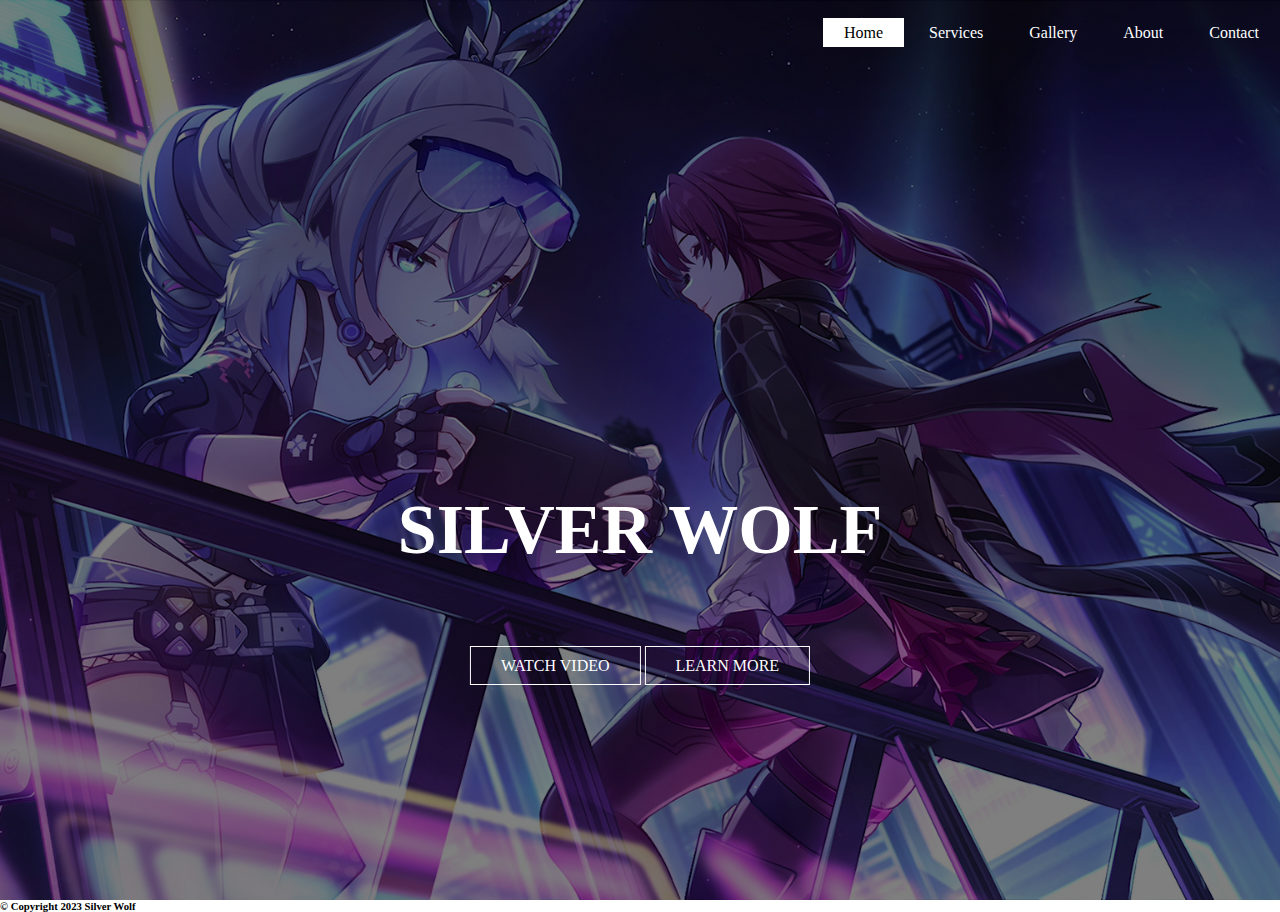
<file: index.html>
<!DOCTYPE html>
<html>
    <head>
        <meta charset = "utf" lang=en>
        <meta name="viewport" content="width=device-width, initial-scale=1.0">
        <title>SILVER WOLF </title>
        <link rel="stylesheet" type = "text/css" href="style.css">
    </head>
<body>
    <header>
     <div class = "main">

        




            <ul>
                <li class="active"><a href="index.html">Home</a></li>
                <li><a href="#">Services</a></li>
                <li><a href="gallery.html">Gallery</a></li>
                <li><a href="#">About</a></li>
                <li><a href="#">Contact</a></li>
            </ul>
        </div>
        <div class="title">
            <h1>SILVER WOLF </h1>
        </div>
        <div class="button">
            <a href="http://www.youtube.com/@ramrem" class="btn">WATCH VIDEO</a>
            <a href="#" class="btn">LEARN MORE</a>
        </div>
    </header>
    <footer>
        <h6>&copy; Copyright 2023 Silver Wolf</h6>
    </footer>

</body>

</html>
</file>
<file: style.css>
*{
    margin: 0;
    padding: 0;
    font-family: Century Gothic;
}

header{
    background-image: linear-gradient(rgba(0,0,0,0.5),rgba(0,0,0,0.5)),url(17.png);
    background-size: cover;
    background-position: center;
    height: 100vh;
    width: 100%;

}

ul{
    float: right;
    list-style-type: none;
    margin-top: 24px;

}
ul li {
    display: inline-block;
}
ul li a{
    text-decoration: none;
    color: #fff;
    padding: 5px 20px;
    border: 1px solid transparent;
    transition: 0.6s ease;
}

ul li a:hover{
    background-color: #fff;
    color: #000;
}

ul li.active a{
    background-color: #fff;
    color: #000;
} 


.main{
    margin: auto;

}

.title{
position: absolute;
top: 50%;
left: 50%;
transform: translate(-50%,50%);
}

.title h1{
    color: #fff;
    font-size:70px;   


}

.name{
position: absolute;
top: 50%;
left: 40%;
transform: translate(-40%,50%);
text-align: center;
}


.name h2{
    color: #fff;
    font-size:60px;   

}
.button{
    position: absolute;
    top: 72%;
    left: 50%;
    transform: translate(-50%,50%);
}

.btn{
border: 1px solid #fff;
padding: 10px 30px;
color: #fff;
text-decoration: none;
transition: 0.6s ease;
}


.btn:hover{
    background-color: #fff;
    color: #000;
    
}

img{
    

    height: 100vh;
    width: 100%; 
    background-size: auto;
    background-position: center;


}

.pictures{
    margin: auto;
    background-size: cover;
background-position: center;
height: 100vh;
width: 100%;
}
</file>
